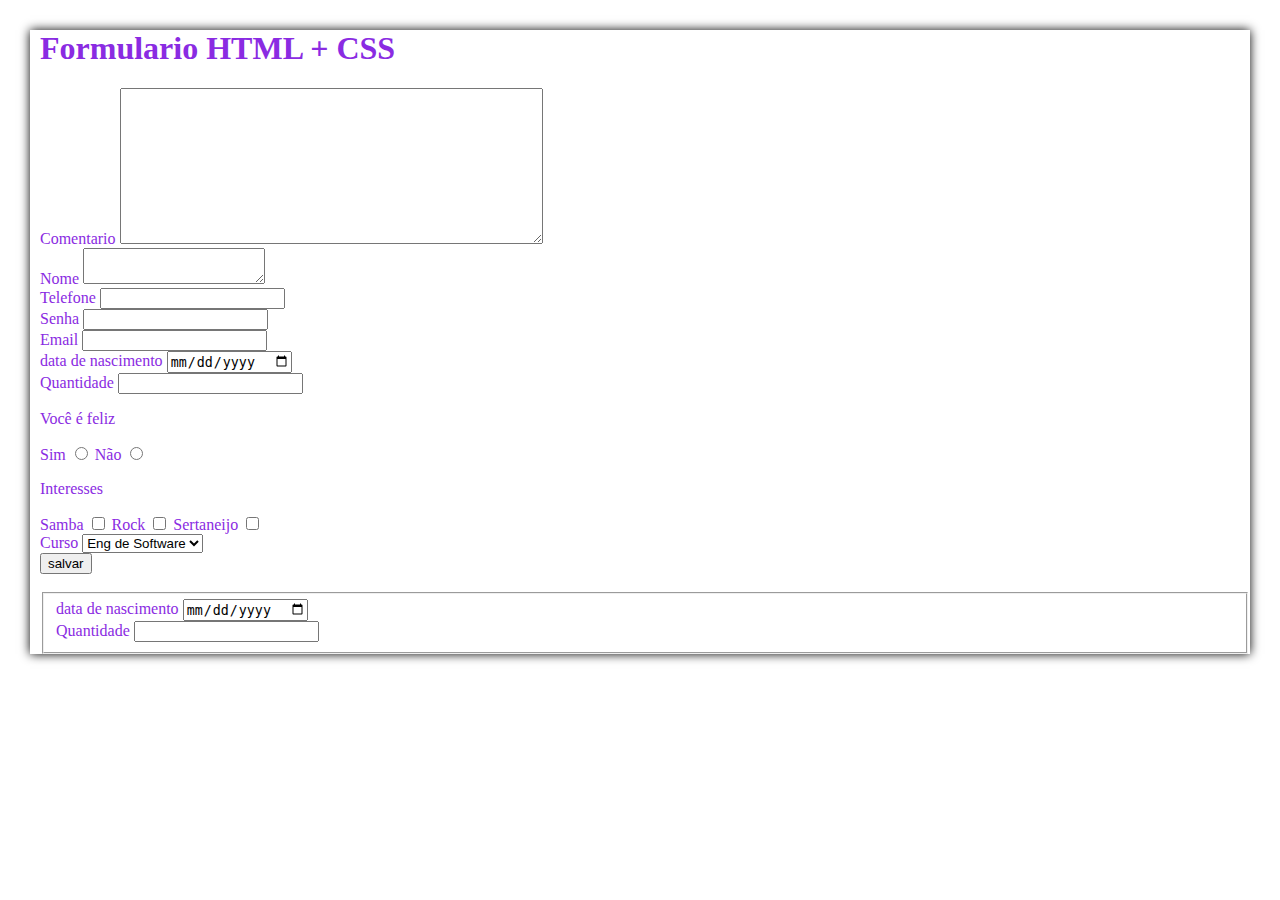
<file: index.html>
<!DOCTYPE html>
<html lang="pt-BR">
<head>
    <meta charset="UTF-8">
    <meta name="viewport" content="width=device-width, initial-scale=1.0">
    <link rel="stylesheet" href="aula.css">
    <title>AulaJuliana</title>
</head>
<body>
    <h1>Formulario HTML + CSS
    </h1>
        <div>
            <form action="#" method="get">
                <label for="commment">Comentario</label>
                <textarea name="c" id="commment" cols="50" rows="10"></textarea>
        </div>
        <div>        
                <label for="nome">Nome</label>
                <textarea name="nome" id="nome"></textarea>
        </div>
        <div>
            <label for="telefone">Telefone</label>
            <input type="tel" name="telefone" id="fone">
        </div>
        <div>
            <label for="senha">Senha</label>
            <input type="password" name="s" id="senha" required>
        </div>
            <label for="email">Email</label>
            <input type="email" name="e" id="mail">
        <div>
            <label for="nascimento">data de nascimento</label>
            <input type="date" name="nas" id="nascimento">
            </div>
            <div>
                <label for="qtd">Quantidade</label>
                <input type="number" name="number" id="qtd">
            
        </div>
        <div>
            <p>Você é feliz</p>
            <label for="sim">Sim</label>
            <input type="radio" name="f" id="sim" value="sim">
            <label for="nao">Não</label>
            <input type="radio" name="f" id="nao" value="nao">
        </div>
        <div>
            <p>Interesses</p>
            <label for="s">Samba</label>
            <input type="checkbox" name="samba" id="s" value="Samba">
            <label for="r">Rock</label>
            <input type="checkbox" name="r" id="r" value="rock">
            <label for="sr">Sertaneijo</label>
            <input type="checkbox" name="sr" id="sr" value="sr">
        </div>
        <div>
            <label for="cursp">Curso</label>
            <select name="curso" id="c1">
                <option value="1">Analise</option>
                <option value="2" selected>Eng de Software</option>
                <option value="3">Biomed</option>
                <option value="4">Odont</option>
            </select>
        </div>
        <input type="submit" name="salvar" id="sv" value="salvar">
            </form>
            <br><br>
            <fieldset>
                <div>
                    <label for="nascimento">data de nascimento</label>
                    <input type="date" name="nas" id="nascimento">
                    </div>
                    <div>
                        <label for="qtd">Quantidade</label>
                        <input type="number" name="number" id="qtd">
                    
                </div>
            </fieldset>
        
        
    
</body>
</html>
</file>
<file: aula.css>
body{
    color: blueviolet;
    box-shadow: 0 0 10px black;
    padding-left: 10px;
    margin-left: 30px;
    margin-right: 30px;
    margin-top: 30px;
}
</file>
